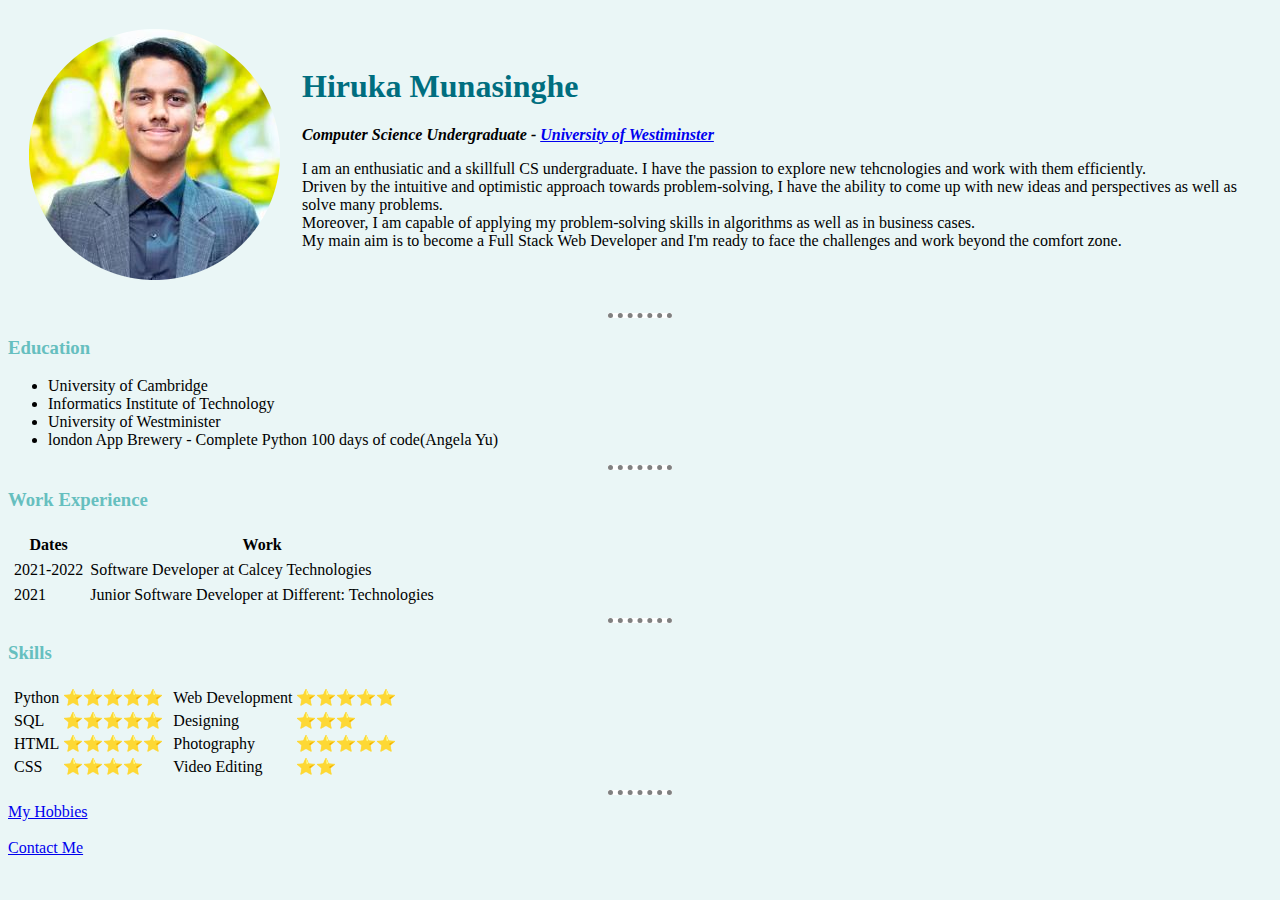
<file: index.html>
<!DOCTYPE html>
<html lang="en">
<head>
    <meta charset="UTF-8">
    <meta http-equiv="X-UA-Compatible" content="IE=edge">
    <meta name="viewport" content="width=device-width, initial-scale=1.0">
    <title>My Personal Website👦</title>
    <link rel="stylesheet" href="css/styles.css">

</head>
<body>
    <table cellspacing="20">
        <tr>
            <td><img class="profile" src="hirukamodified.png" alt="Hiruka profile picture"></td>
            <td><h1>Hiruka Munasinghe</h1>
                <p><em><strong>Computer Science Undergraduate - <a href="https://www.westminster.ac.uk/">University of Westiminster</a></strong></em></p>
                <p>I am an enthusiatic and a skillfull CS undergraduate. I have the passion to explore new tehcnologies and work with them efficiently. <br>Driven by the intuitive and optimistic approach towards problem-solving, I have the ability to come up with new ideas and perspectives as well as solve many problems. <br>Moreover, I am capable of applying my problem-solving skills in algorithms as well as in business cases.<br>My main aim is to become a Full Stack Web Developer and I'm ready to face the challenges and work beyond the comfort zone.</p></td>
        </tr>
    </table>
    <hr>
    <h3>Education</h3>
    <ul>
        <li>University of Cambridge</li>
        <li>Informatics Institute of Technology</li>
        <li>University of Westminister</li>
        <li>london App Brewery - Complete Python 100 days of code(Angela Yu)</li>
    </ul>
    <hr>
    <h3>Work Experience</h3>
    <table cellspacing="5">
        <thead>
            <tr>
                <th>Dates</th>
                <th>Work</th>
            </tr>
        </thead>
        <tbody>

        </tbody>
        <tfoot>

        </tfoot>
        <tr>
            <td>2021-2022</td>
            <td>Software Developer at Calcey Technologies</td>
        </tr>
        <tr>
            <td>2021</td>
            <td>Junior Software Developer at Different: Technologies</td>

        </tr>
    </table>
    <hr>
    <h3 id="skills">Skills</h3>
    <table>
        <tr>
            <td>
                <table>
                    <tr>
                        <td>Python</td>
                        <td>⭐⭐⭐⭐⭐</td>
                    </tr>
                    <tr>
                        <td>SQL</td>
                        <td>⭐⭐⭐⭐⭐</td>
                    </tr>
                    <tr>
                        <td>HTML</td>
                        <td>⭐⭐⭐⭐⭐</td>
                    </tr>
                    <tr>
                        <td>CSS</td>
                        <td>⭐⭐⭐⭐</td>
                    </tr>
                </table>
            </td>
            <td>
                <table>
                    <tr>
                        <td>Web Development</td>
                        <td>⭐⭐⭐⭐⭐</td>
                    </tr>
                    <tr>
                        <td>Designing</td>
                        <td>⭐⭐⭐</td>
                    </tr>
                    <tr>
                        <td>Photography</td>
                        <td>⭐⭐⭐⭐⭐</td>
                    </tr>
                    <tr>
                        <td>Video Editing</td>
                        <td>⭐⭐</td>
                    </tr>
                </table>
            </td>
        </tr>
    </table>


    <hr>
    <a href="myhobbies.html">My Hobbies</a>
    <br>
    <br>
    <a href="contactme.html">Contact Me</a>
</body>
</html>
</file>
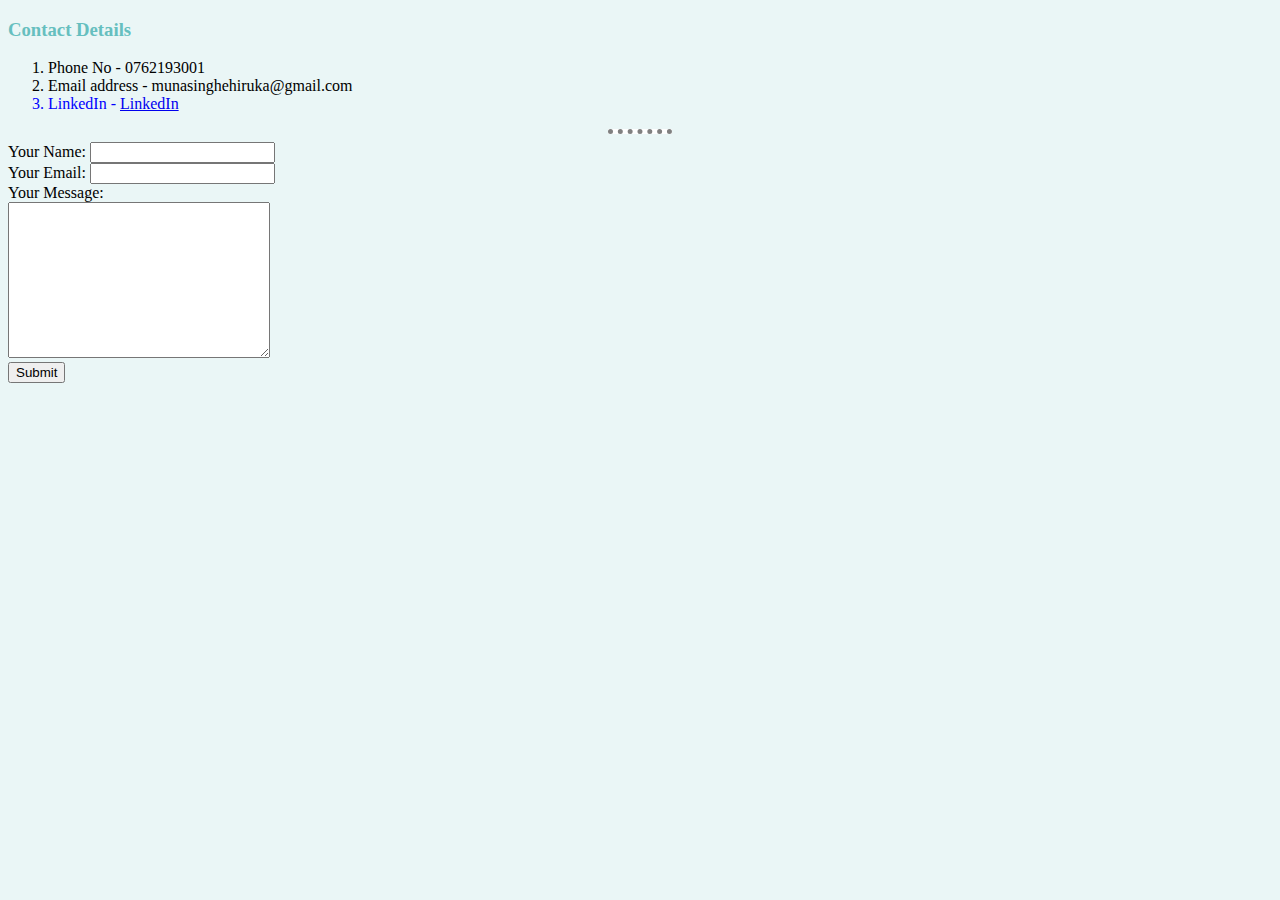
<file: contactme.html>
<!DOCTYPE html>
<html lang="en">
<head>
    <meta charset="UTF-8">
    <meta http-equiv="X-UA-Compatible" content="IE=edge">
    <meta name="viewport" content="width=device-width, initial-scale=1.0">
    <title>Contact Me</title>
    <link rel="stylesheet" href="css/styles.css">
</head>
<body>
    <h3>Contact Details</h3>
    <ol>
        <li>Phone No - 0762193001</li>
        <li>Email address - munasinghehiruka@gmail.com</li>
        <li id="linkedin">LinkedIn - <a href ="https://www.linkedin.com/in/hiruka-munasinghe-b82752217/">LinkedIn</a></li>
    </ol>
    <hr>
    <form class="" action="mailto:munasinghehiruka@email.com" method="post">
        <label>Your Name: </label>
        <input type="text" name="yourName" value=""><br>
        <label>Your Email: </label>
        <input type="email" name="yourEmail" value=""><br>
        <label>Your Message:</label><br>
        <textarea name="yourMessage" rows="10" cols="30"></textarea><br>
        <input type="submit" name=""><br>
    </form>
</body>
</html>
</file>
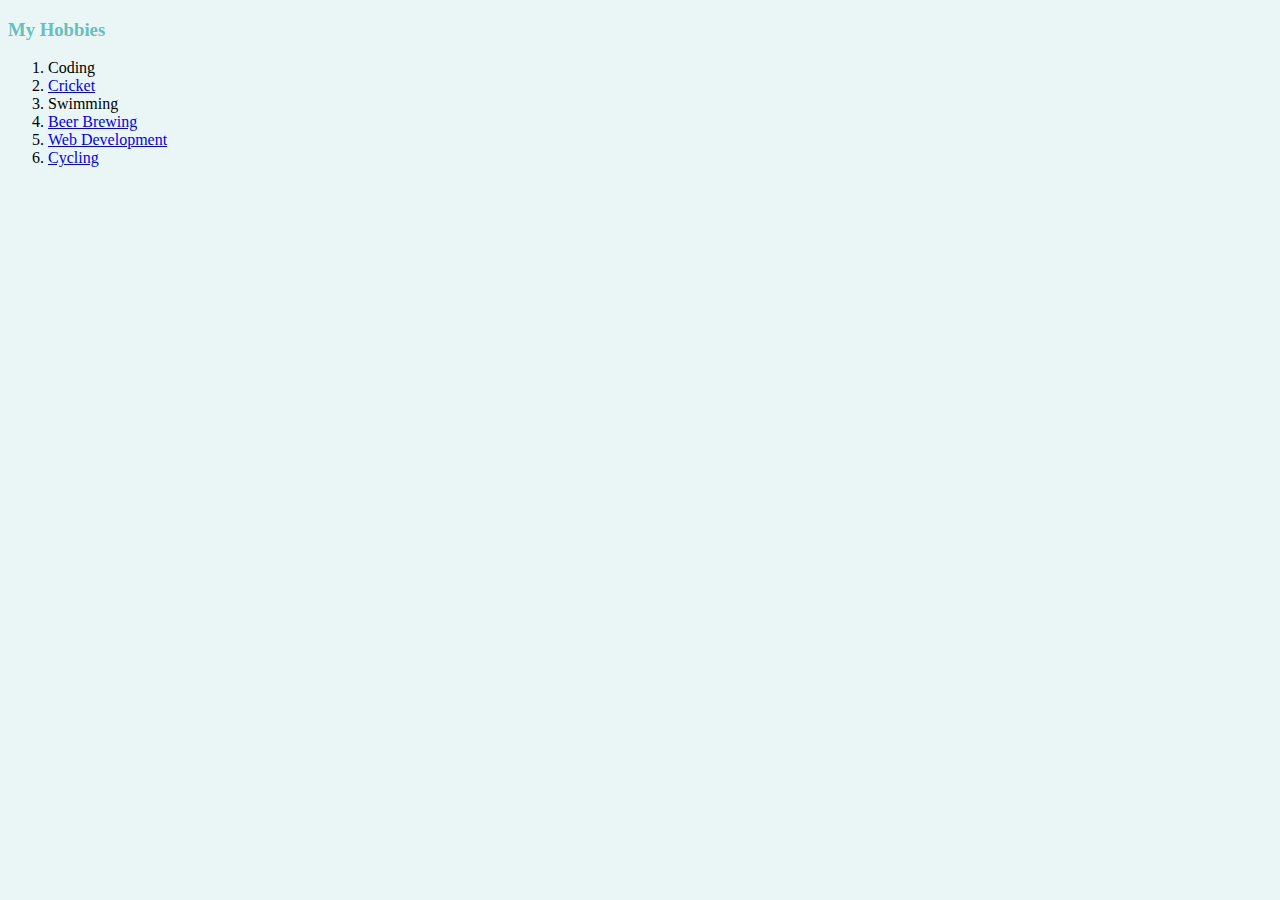
<file: myhobbies.html>
<!DOCTYPE html>
<html lang="en">
<head>
    <meta charset="UTF-8">
    <meta http-equiv="X-UA-Compatible" content="IE=edge">
    <meta name="viewport" content="width=device-width, initial-scale=1.0">
    <title>My Hobbies</title>
    <link rel="stylesheet" href="css/styles.css">
</head>
<body>
    <h3 id="hobbies">My Hobbies</h3>
    <ol>
        <li>Coding</li>
        <li><a href="https://www.icc-cricket.com/">Cricket</a></li>
        <li>Swimming</li>
        <li><a href="https://www.northernbrewer.com/blogs/new-to-brewing-start-here/how-to-brew-beer-homebrewing-101">Beer Brewing</a></li>
        <li><a href="https://www.w3schools.com/whatis/">Web Development</a></li>
        <li><a href="https://en.wikipedia.org/wiki/Cycling">Cycling</a></li>
    </ol>
</body>
</html>
</file>
<file: css/styles.css>
body{
    background-color: #EAF6F6;
}

h1{
    color: #006E7F;
}

h3{
    color:#66BFBF ;
}

hr{
    background-color: white;
    border-style: none;
    border-top: dotted;
    border-color: grey;
    border-width: 5px;
    height: 0px;
    width:5%;
}

.profile:hover{
    background-color: #66BFBF;
}

#contact{
    color:#66BFBF;
}

#hobbies{
    color: #66BFBF;
}

#linkedin{
    color: blue;
}
</file>
